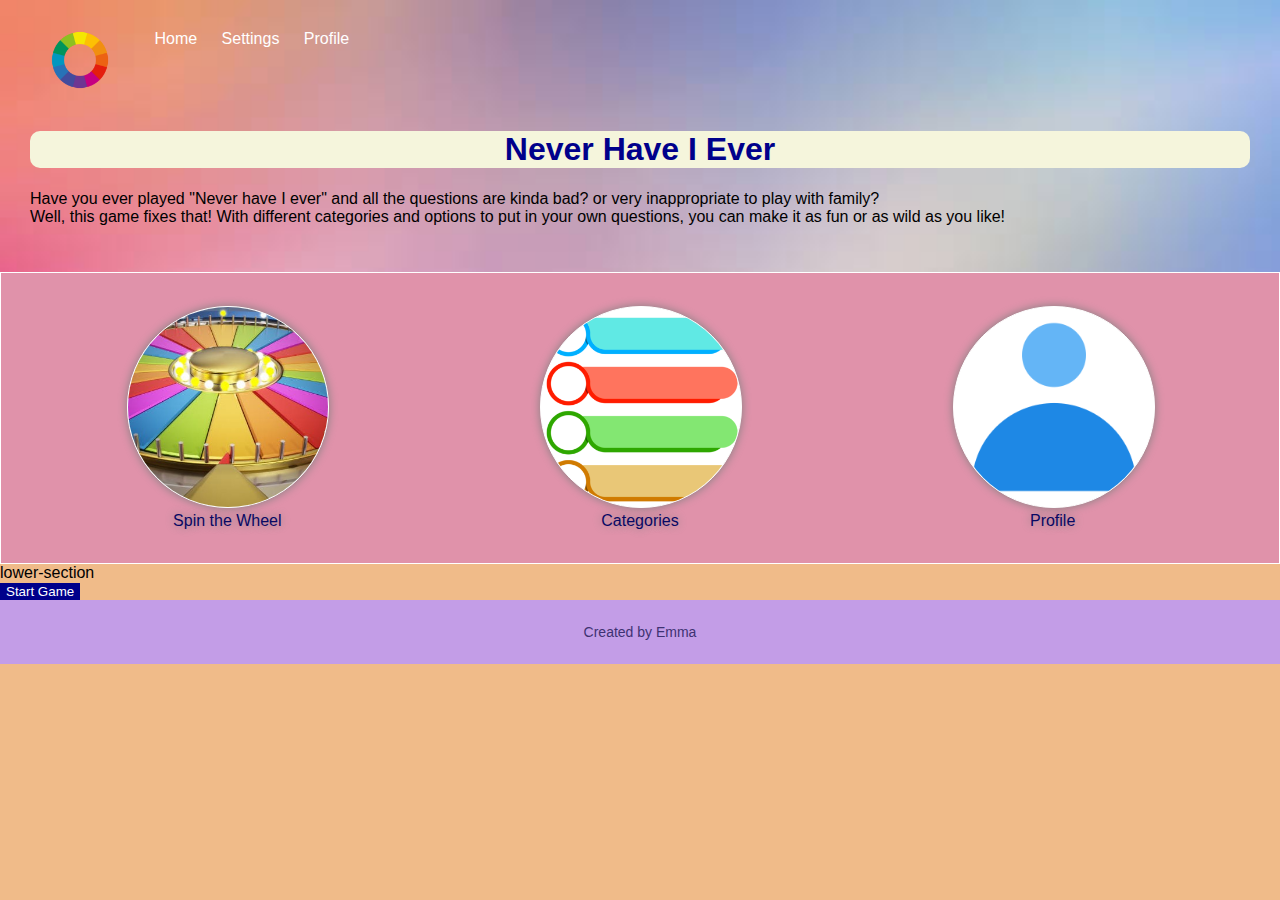
<file: index.html>
<!DOCTYPE html>
<html lang="en">
<head>
    <meta charset="UTF-8">
    <meta name="viewport" content="width=device-width, initial-scale=1.0">
    <title>Never Have I Ever</title>
    <link rel="stylesheet" href="styles.css">
</head> 
<body>
    <header>
          <nav>
            <ul>
                <li class="logo"><a href="index.html"> Never Have I Ever Logo </a></li>
                <li ><a href="index.html">Home</a></li>
                <li><a href="settings.html">Settings</a></li>
                <li><a href="profile.html">Profile</a></li>
            </ul>
        </nav>
        <h1>Never Have I Ever</h1>
    
        <p> Have you ever played "Never have I ever" and all the questions are kinda bad? 
        or very inappropriate to play with family? <br/> Well, this game fixes that! 
        With different categories and options to put in your own questions, you can make it as fun or as wild as you like!
        </p>
    </header>

    <section class="features">
        <figure>   <img src="images/istockphoto-2204519993-612x612.jpg" alt="Spinn the Wheel"> 
            <figcaption>Spin the Wheel</figcaption>
        </figure>
        <figure>   <img src="images/categories.png" alt="Categories"> 
            <figcaption>Categories</figcaption>
        </figure>
        <figure>   <img src="images/profile.png" alt="Profile"> 
            <figcaption>Profile</figcaption>
        </figure>
    </section>

    <section> lower-section</section>

    <button>Start Game</button>

    <footer>
        <p>Created by Emma</p>
    </footer>

    
</body>
</html>
</file>
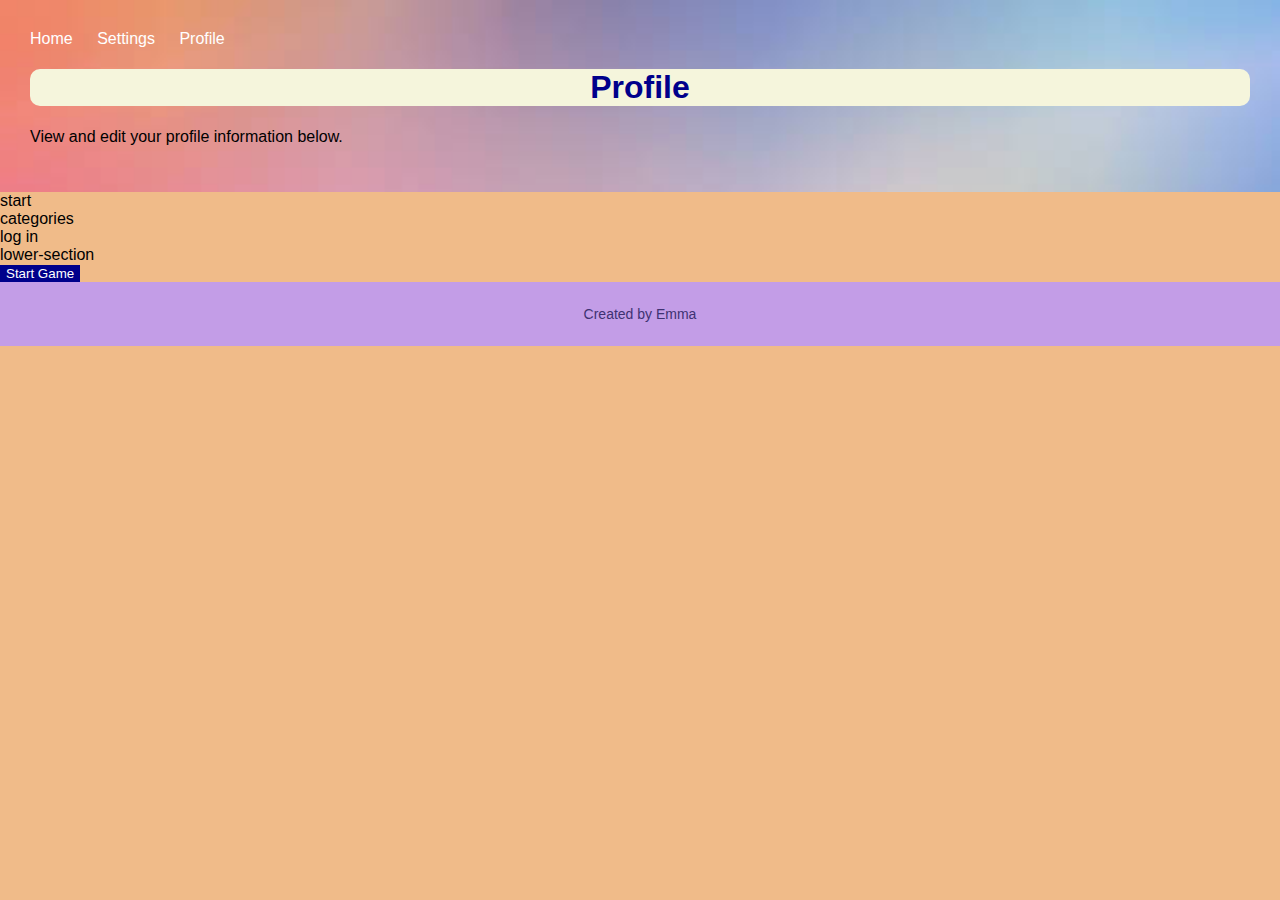
<file: profile.html>
<!DOCTYPE html>
<html lang="en">
<head>
    <meta charset="UTF-8">
    <meta name="viewport" content="width=device-width, initial-scale=1.0">
    <title>Never Have I Ever</title>
    <link rel="stylesheet" href="styles.css">
</head> 
<body>
    <header>
          <nav>
            <ul>
                <li><a href="index.html">Home</a></li>
                <li><a href="settings.html">Settings</a></li>
                <li><a href="profile.html">Profile</a></li>
            </ul>
        </nav>
        <h1>Profile</h1>

        <p> View and edit your profile information below. </p>
    </header>

    <section>
        <div>start</div>
        <div>categories</div>
        <div>log in</div>
    </section>

    <section> lower-section</section>

    <button>Start Game</button>

    <footer>
        <p>Created by Emma</p>
    </footer>

    
</body>
</html>
</file>
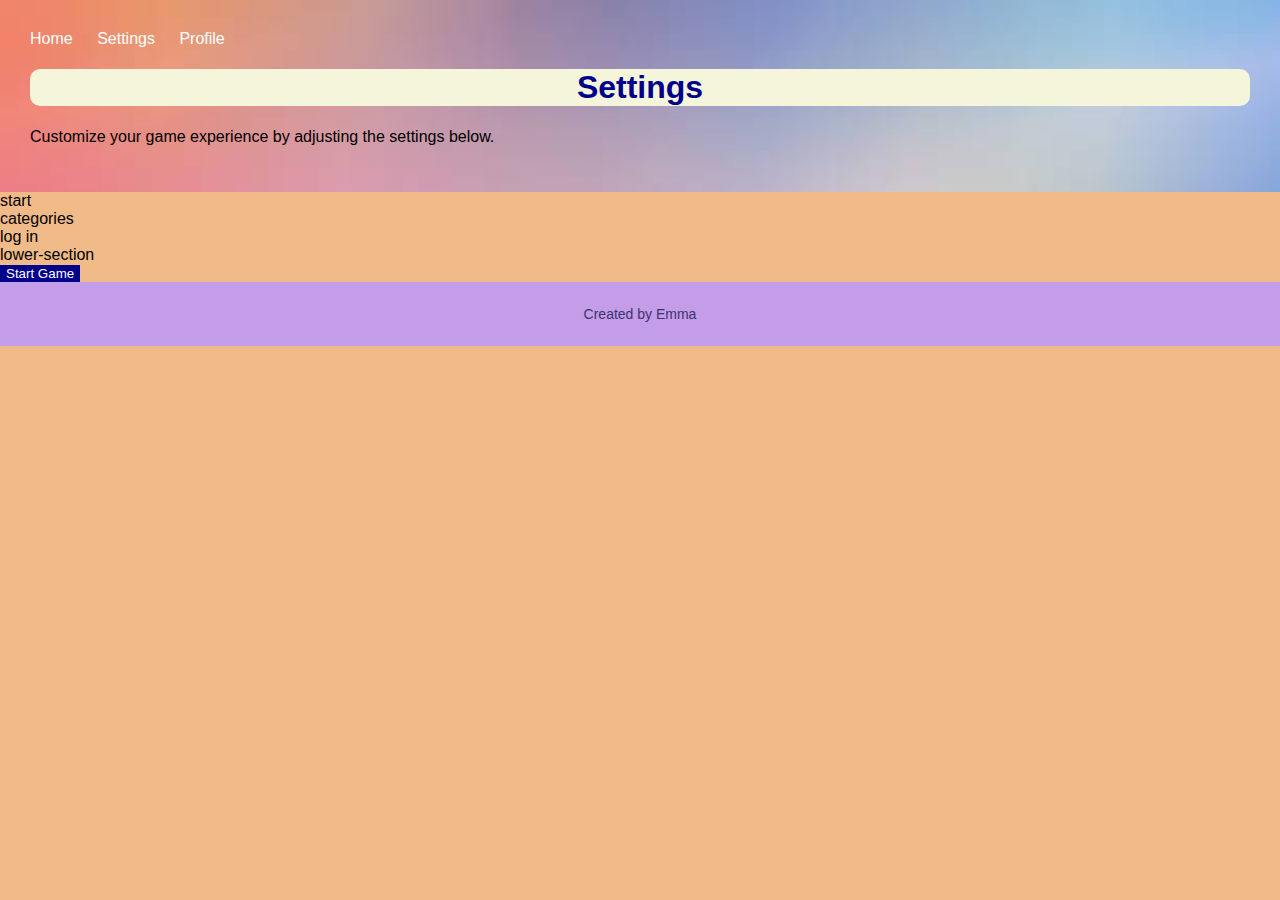
<file: settings.html>
<!DOCTYPE html>
<html lang="en">
<head>
    <meta charset="UTF-8">
    <meta name="viewport" content="width=device-width, initial-scale=1.0">
    <title>Never Have I Ever</title>
    <link rel="stylesheet" href="styles.css">
</head> 
<body>
    <header>
          <nav>
            <ul>
                <li><a href="index.html">Home</a></li>
                <li><a href="settings.html">Settings</a></li>
                <li><a href="profile.html">Profile</a></li>
            </ul>
        </nav>
        <h1>Settings</h1>

        <p> Customize your game experience by adjusting the settings below. </p>
    </header>

    <section>
        <div>start</div>
        <div>categories</div>
        <div>log in</div>
    </section>

    <section> lower-section</section>

    <button>Start Game</button>

    <footer>
        <p>Created by Emma</p>
    </footer>

    
</body>
</html>
</file>
<file: styles.css>
body{
            background: rgb(240, 187, 137);
            font-family: 'Franklin Gothic Medium', 'Arial Narrow', Arial, sans-serif;
            padding: 0;
            margin: 0;
        }
         h1{ 
             color: darkblue;
             text-align: center;
             background-color: beige;
             border-radius: 10px;
             
         }
         button{
            background: darkblue;
            color:hsl(0, 0%, 100%);
            border:white;
            
         }
         header{
            background-color: rgb(195, 157, 231);
            background-image: url("/images/istockphoto-2206478113-612x612.jpg");
            background-size: cover;
            padding: 30px;
        
         }
         header .logo a{
            background-image: url("/images/pngtree-color-wheel-icon-design-on-white-background-png-image_4873358.png");
            background-size: 100px;
            background-repeat: no-repeat;
            position: relative;
            display: inline-block;
            text-indent: -9999999px;
            top: -20px;
            height: 80px;
            padding-left: 100px;
         }
            .features{
                background-color: rgb(224, 146, 170);
                border: 1px solid white;
                padding: 20px;
                display: flex;
                flex-direction: row;
                height: 250px;
        
            }
            .features figure{
                margin: auto;
                text-align: center;
                width: 200px;
                color: rgb(8, 8, 100);
                text-shadow: gray 0px 0px 10px;
            }

            .features figure img{
                width: 200px;
                border-radius: 50%;
                background-color: white;
                border-color: white;
                border-style: solid;
                border-width: 1px;
                box-shadow: gray 0px 0px 10px;
            }
            ul{
                margin: 0;
                padding: 0;
                list-style: none;
            }
            li{
                display: inline-block;
                margin-right: 20px
            }
            a {
                text-decoration: none;
                color: white;
            }
            a:hover {
                text-decoration: underline;
            }
            
            div:hover{
                background-color: rgb(61, 90, 66);
                color: black;
            }
            footer{
                background-color: rgb(195, 157, 231);
                color: rgb(62, 50, 114);
                font-size: 14px;
                padding: 10px;
                text-align: center;
            }
</file>
